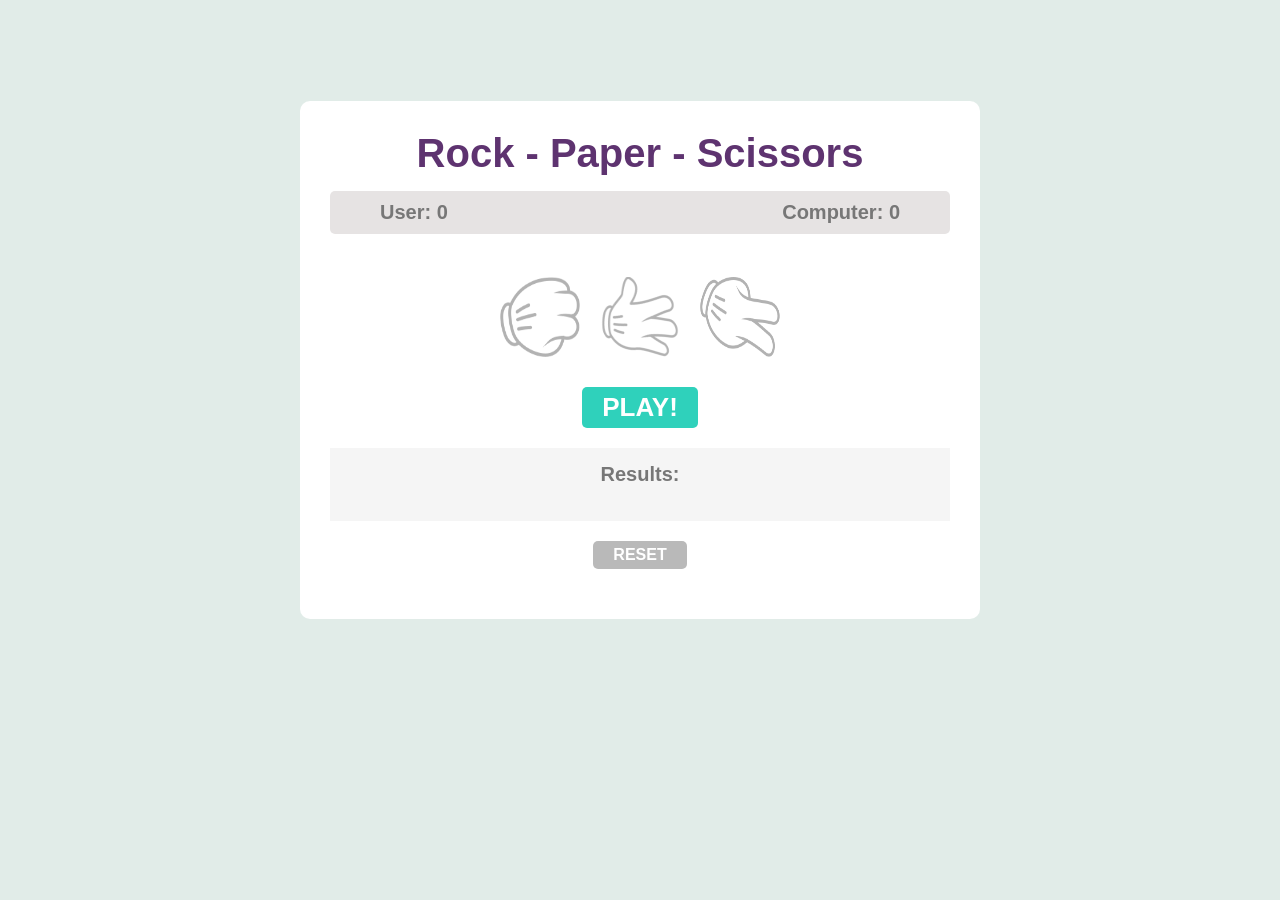
<file: js-rock-paper-scissors-game/index.html>
<!DOCTYPE html>
<html>
  <head>
    <meta charset="utf-8" />
    <meta name="viewport" content="width=device-width, initial-scale=1" />
    <link rel="stylesheet" type="text/css" href="style.css" />
    <title>Rock-Paper-Scissors GAME</title>
  </head>
  <body>
    <div class="container">
      <div class="box">
        <h1>Rock - Paper - Scissors</h1>

        <div class="scores">
          <h3>User: <span id="userScores">0</span></h3>
          <h3>Computer: <span id="computerScores">0</span></h3>
        </div>

        <div id="computer"></div>
        <br />
        <div id="player">
          <img class="noSelected" src="img/playerRock.png" />
          <img class="noSelected" src="img/playerPaper.png" />
          <img class="noSelected" src="img/playerScissors.png" />
        </div>

        <button id="buttonPlay">PLAY!</button>

        <div class="divResults">
          <h3>Results:</h3>
          <ul id="results"></ul>
        </div>
        <button id="buttonReset">RESET</button>
      </div>
    </div>

    <script type="text/javascript" src="js.js"></script>
  </body>
</html>
</file>
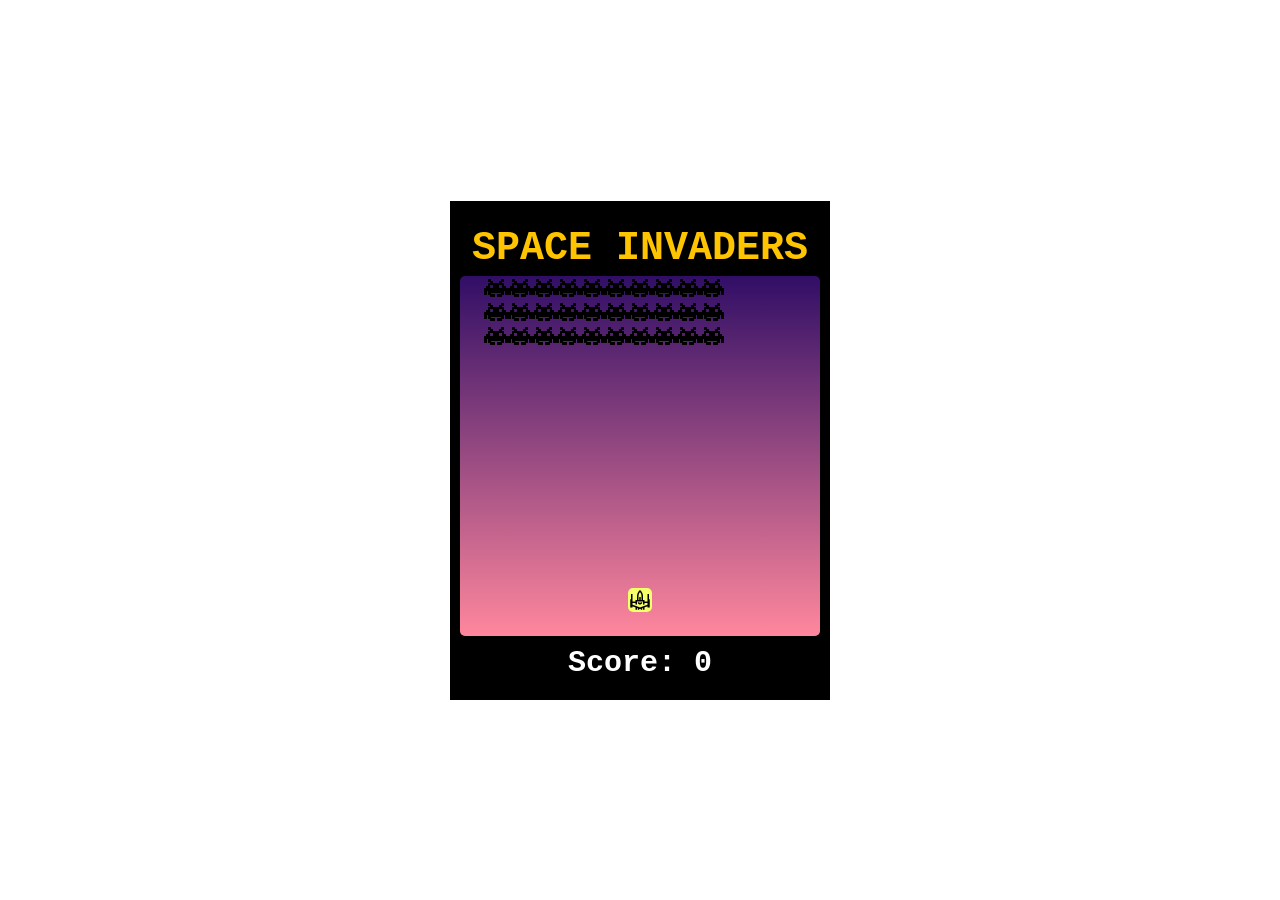
<file: js-space-invaders/index.html>
<!DOCTYPE html>
<html lang="en">
  <head>
    <meta charset="UTF-8" />
    <meta name="viewport" content="width=device-width, initial-scale=1.0" />
    <title>Space invaders</title>
    <link rel="stylesheet" type="text/css" href="style.css" />
  </head>
  <body>
    <div class="container">
        <h1 class="title">SPACE INVADERS</h1>
        <div class="grid"></div>
        <h1 class="score">Score: 0</h1>
    </div>

    <script src="js.js"></script>
  </body>
</html>
</file>
<file: js-rock-paper-scissors-game/style.css>
*{
  margin: 0;
  padding: 0;
  box-sizing: border-box;
  font-family: sans-serif;
}

.container{
  width: 100%;
  min-height: 100vh;
background: #e1ece8;
  padding: 1px;
}

.box{
  background-color: #ffffff;
  max-width: 680px;
  margin: 100px auto 20px;
  padding: 30px;
  border-radius: 10px;
}

h1{
	font-size: 40px;
	color: #5e3370;
	text-align: center;
}

h3{
	font-size: 20px;
	color: #777777;
	text-align: center;
	font-weight: bolder;
}

.scores{
	display: flex;
	align-items: center;
	justify-content:space-between;
	margin: 15px 0px;
	padding: 10px 50px;
	border-radius: 5px;
	background-color: #e6e3e3;
}

#player{
	display: flex;
	align-items: center;
	justify-content:center;
}

#computer{
	display: flex;
	align-items: center;
	justify-content:center;
	background-color: #f5f5f5;
}

img {
	width: 100px;
	height: 100px;
	padding: 10px;
}

.selected {
	opacity: 1;
}

.noSelected {
	opacity: 0.3;
}
#buttonPlay{
   margin: 0px;
  background-color: #2fd1bb;
  color: #ffffff;
  font-size: 26px;
  font-weight: bolder;
  cursor: pointer;
  border: 0;
  padding: 5px 20px ;
  border-radius:5px;
  display: block;
  margin: 20px auto;
}

#buttonReset{
   margin: 0px;
  background-color: #b9b9b9;
  color: #ffffff;
  font-size: 16px;
  font-weight: bolder;
  cursor: pointer;
  border: 0;
  padding: 5px 20px ;
  border-radius:5px;
  display: block;
  margin: 20px auto;
}

#buttonReset:hover{
  background-color: #c04545;
}
.divResults{
	background-color: #f5f5f5;
	padding: 15px;
}
#results{
	list-style: none;
	text-align: center;
	padding: 10px;
}

#results li{
	padding: 5px;
}

.win{
	color:#109684;
}

.lose{
color:#b93d47;
}
</file>
<file: js-space-invaders/style.css>
* {
    margin:0;
    padding: 0;
    box-sizing: border-box;
    font-family:Verdana, Geneva, Tahoma, sans-serif;
}

body{
    min-height: 100vh;
    display: grid;
    place-items: center;
}

.container{
    background-color: rgb(0, 0, 0);
    display: grid;
    padding: 20px 10px;
}

.grid{
width: 360px;
height: 360px;
display: flex;
flex-wrap: wrap;
background: #310e66;
background: linear-gradient(180deg, rgba(49, 14, 102, 1) 0%, rgba(255, 135, 157, 1) 100%);
border-radius: 5px;
}

.grid div{
    width: 24px;
    height: 24px;
}

.title{
    display: flex;
    justify-content: center;
    font-family: Courier New;
    font-size: 40px;
    padding: 5px;
    text-emphasis: center;
    color: rgb(255, 196, 0);
}

.score{
    display: flex;
    justify-content: center;
    color: white;
    font-size: 30px;
    font-family: Courier New;
    padding: 10px 5px 0px;
}

.invaders{
    background-image: url('img/invaders.png');
}

.spaceship{
    background-color: rgb(245, 255, 106);
    background-image: url('img/fighter.png');
    border-radius: 5px;
}

.laser{
    border-radius: 50px;
    background-color: rgb(255, 255, 255);
}

.boom{
background-color: rgb(255, 22, 22);
border-radius: 50px;
}
</file>
